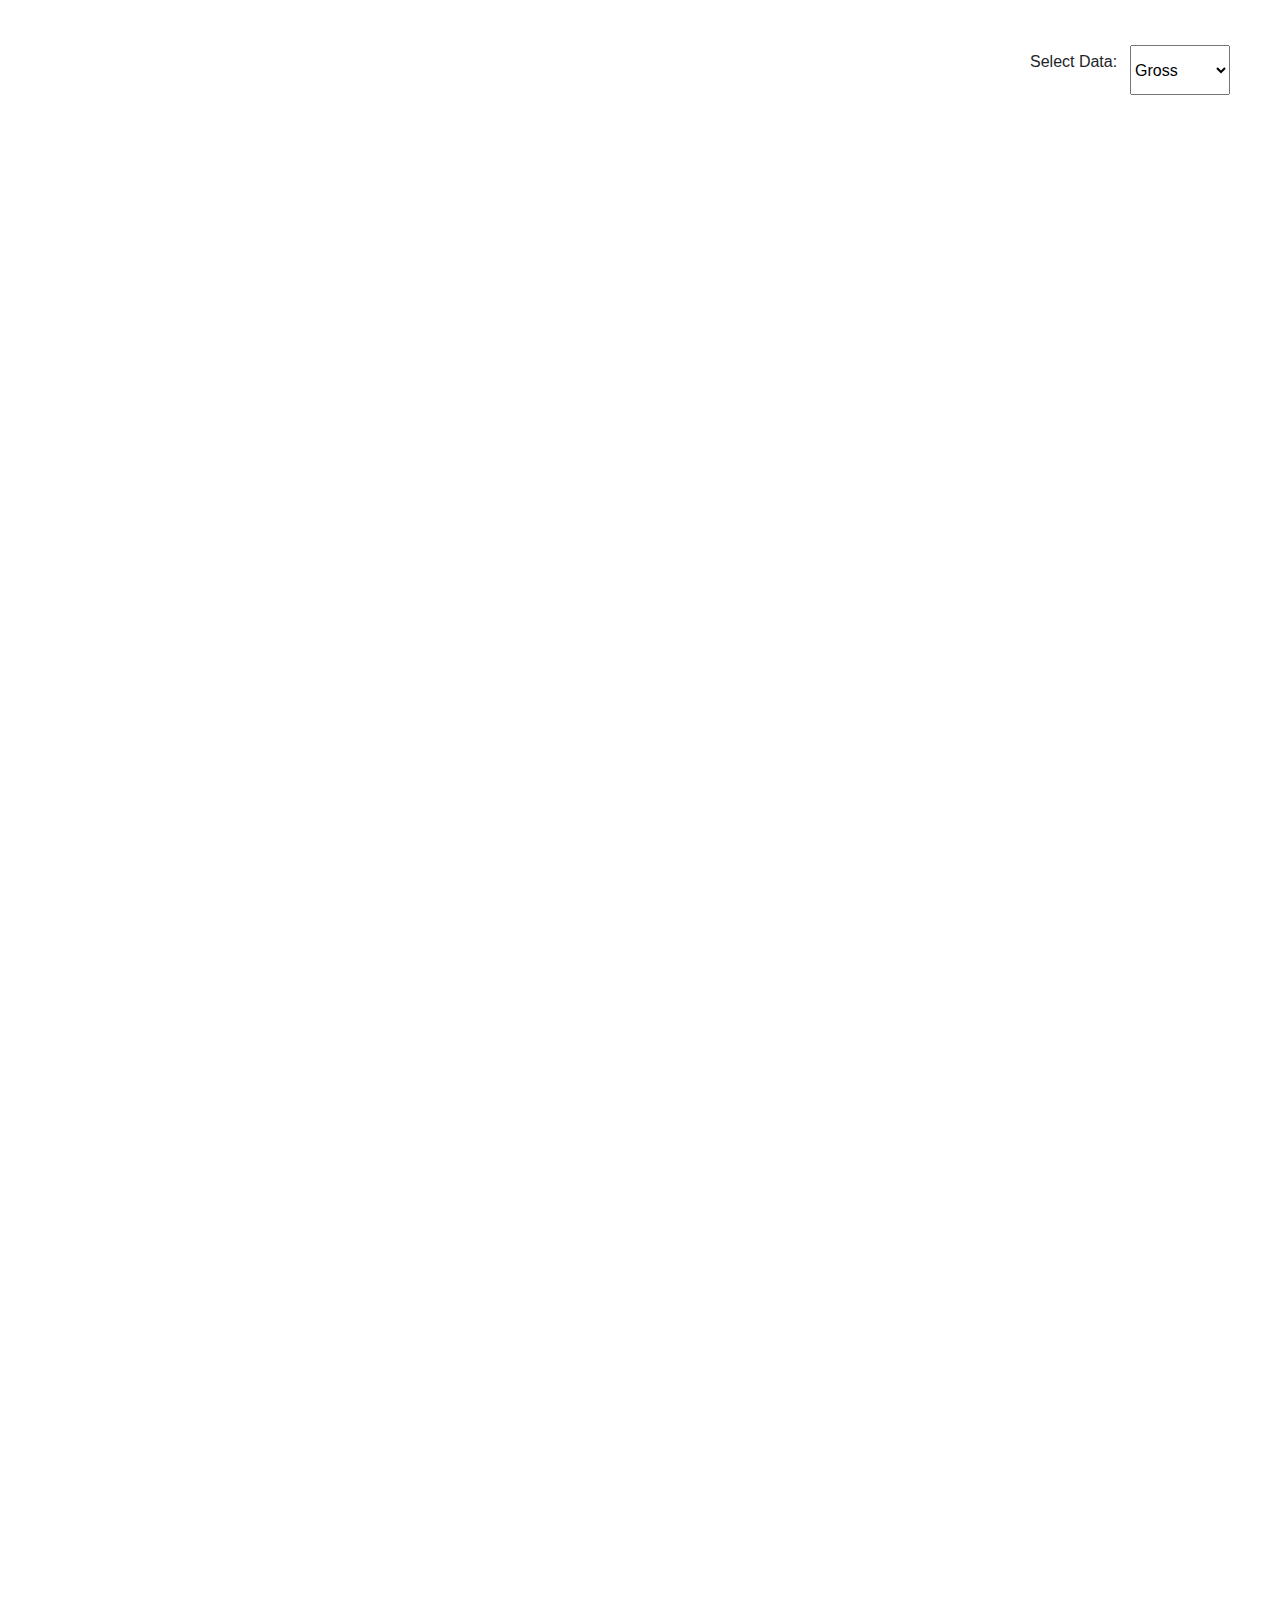
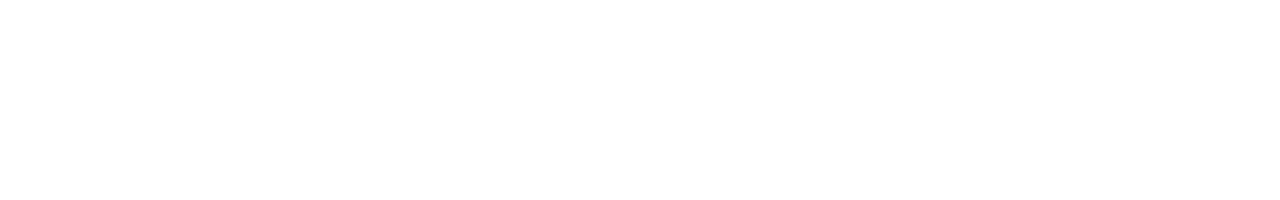
<file: Mohamed's Final Work/areachart.html>
<!doctype html>

<html>
	<head>
		<meta charset="utf-8">
		<meta name="description" content="">
		<meta name="viewport" content="width=device-width, initial-scale=1">
		<title>Broadway Season Breakdown</title>

		<!-- Load CSS libraries -->
        <link rel="stylesheet" href="https://cdn.jsdelivr.net/npm/bootstrap@4.4.1/dist/css/bootstrap.min.css" integrity="sha384-Vkoo8x4CGsO3+Hhxv8T/Q5PaXtkKtu6ug5TOeNV6gBiFeWPGFN9MuhOf23Q9Ifjh" crossorigin="anonymous">		
		<link rel="stylesheet" href="css/style.css">
	</head>

	<body>
	<div class="container-fluid">
		<div class="container-1 row justify-content-center">
            <label id="filterButton" for="dataFilter">Select Data:</label>
            <select id="dataFilter">
                <option value="Gross">Gross</option>
                <option value="Attendance">Attendance</option>
                <option value="Capacity">Capacity</option>
                <option value="Weeks_in_Season">Weeks in Season</option>
                <option value="Playing_Weeks">Playing Weeks</option>
                <option value="New_Productions">New Productions</option>
            </select>
			<div id="area-chart"></div>
		</div>
		<div class="container-2 row justify-content-center">
			<div class="col-4 align-self-center">
                <div id="PLAYING_WEEKS"></div>
			</div>
            <div class="col-4 align-self-center">
                <div id="total-attendance"></div>
            </div>
            <div class="col-4 align-self-center">
                <div id="total-gross"></div>
            </div>
		</div>
        <div class="container-2 row justify-content-center">
            <div class="col-4 align-self-center">
                <div id="performances"></div>
            </div>
            <div class="col-4 align-self-center">
                <div id="new-shows"></div>
            </div>
            <div class="col-4 align-self-center">
                <div id="avg-paid-admission"></div>
            </div>
        </div>
	</div>





	<!-- embedding JS libraries -->
	<script src="https://cdn.jsdelivr.net/npm/bootstrap@5.1.1/dist/js/bootstrap.bundle.min.js" integrity="sha384-/bQdsTh/da6pkI1MST/rWKFNjaCP5gBSY4sEBT38Q/9RBh9AH40zEOg7Hlq2THRZ" crossorigin="anonymous"></script>

	<!-- d3 -->
	<script src="https://d3js.org/d3.v7.min.js"></script>

	<!-- own js files -->
    <script src="js/barchart.js"></script>
	<script src="js/areachart.js"></script>
    <script src="js/main.js"></script>
	</body>
</file>
<file: Mohamed's Final Work/css/style.css>
body {
    padding: 5vh;
}

.container-1 {
    height: 50vh;
}

.container-2 {
    height: 70vh;
}

.container-2 > div {
    height: 100%;
}

#area-chart {
    height: 400px;
    width: 100vw;
}

#PLAYING_WEEKS {
    height: 300px;
    width: 400px;
}

#dataFilter {
    position: absolute;
    right: 50px;
    height: 50px;
    width: 100px;
}

#filterButton {
    position: absolute;
    right: 150px;
    top: 50px;
    height: 50px;
    width: 100px;
}
</file>
